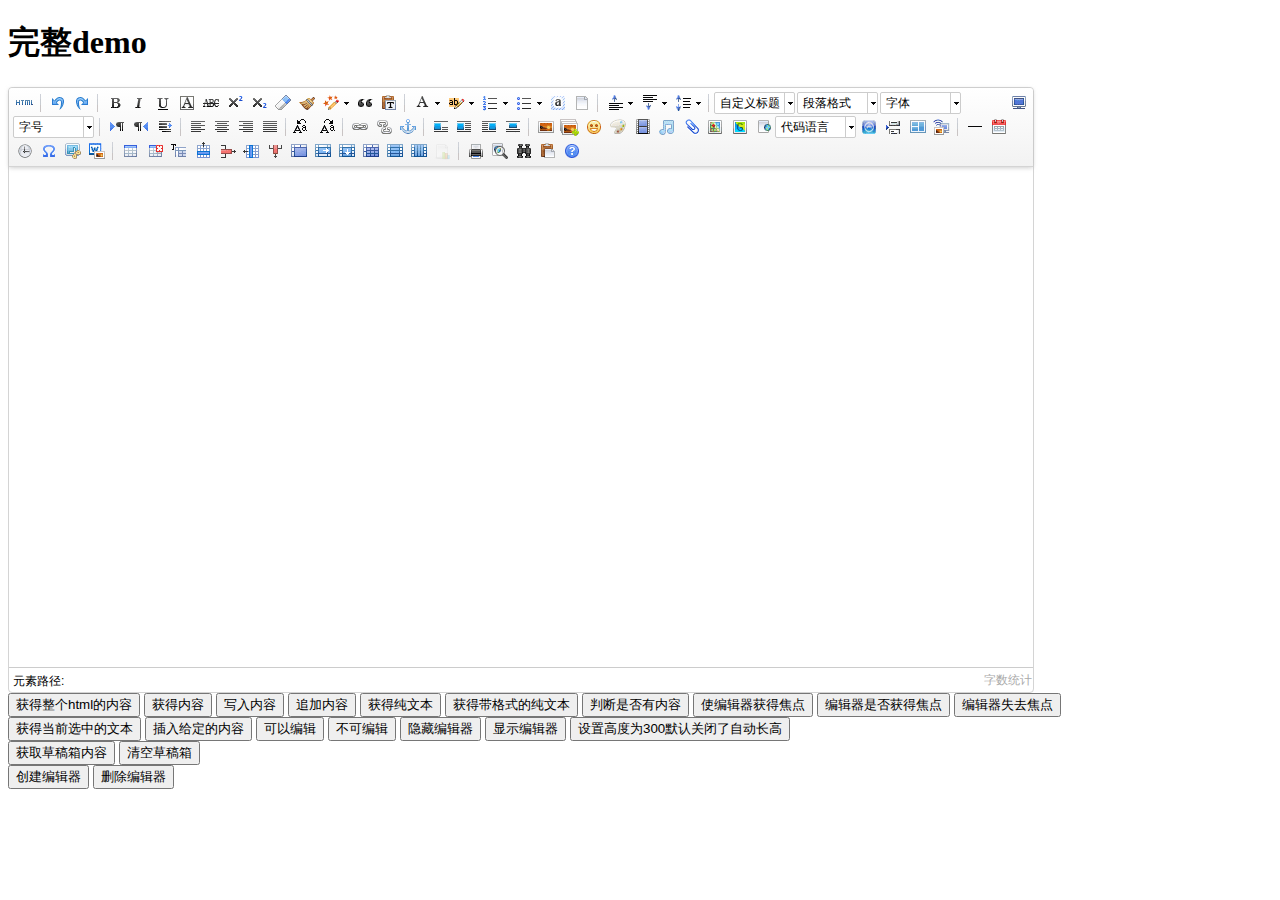
<file: libs/ueditor/index.html>
<!DOCTYPE HTML PUBLIC "-//W3C//DTD HTML 4.01 Transitional//EN"
        "http://www.w3.org/TR/html4/loose.dtd">
<html>
<head>
    <title>完整demo</title>
    <meta http-equiv="Content-Type" content="text/html;charset=utf-8"/>
    <script type="text/javascript" charset="utf-8" src="ueditor.config.js"></script>
    <script type="text/javascript" charset="utf-8" src="ueditor.all.min.js"> </script>
    <!--建议手动加在语言，避免在ie下有时因为加载语言失败导致编辑器加载失败-->
    <!--这里加载的语言文件会覆盖你在配置项目里添加的语言类型，比如你在配置项目里配置的是英文，这里加载的中文，那最后就是中文-->
    <script type="text/javascript" charset="utf-8" src="lang/zh-cn/zh-cn.js"></script>

    <style type="text/css">
        div{
            width:100%;
        }
    </style>
</head>
<body>
<div>
    <h1>完整demo</h1>
    <script id="editor" type="text/plain" style="width:1024px;height:500px;"></script>
</div>
<div id="btns">
    <div>
        <button onclick="getAllHtml()">获得整个html的内容</button>
        <button onclick="getContent()">获得内容</button>
        <button onclick="setContent()">写入内容</button>
        <button onclick="setContent(true)">追加内容</button>
        <button onclick="getContentTxt()">获得纯文本</button>
        <button onclick="getPlainTxt()">获得带格式的纯文本</button>
        <button onclick="hasContent()">判断是否有内容</button>
        <button onclick="setFocus()">使编辑器获得焦点</button>
        <button onmousedown="isFocus(event)">编辑器是否获得焦点</button>
        <button onmousedown="setblur(event)" >编辑器失去焦点</button>

    </div>
    <div>
        <button onclick="getText()">获得当前选中的文本</button>
        <button onclick="insertHtml()">插入给定的内容</button>
        <button id="enable" onclick="setEnabled()">可以编辑</button>
        <button onclick="setDisabled()">不可编辑</button>
        <button onclick=" UE.getEditor('editor').setHide()">隐藏编辑器</button>
        <button onclick=" UE.getEditor('editor').setShow()">显示编辑器</button>
        <button onclick=" UE.getEditor('editor').setHeight(300)">设置高度为300默认关闭了自动长高</button>
    </div>

    <div>
        <button onclick="getLocalData()" >获取草稿箱内容</button>
        <button onclick="clearLocalData()" >清空草稿箱</button>
    </div>

</div>
<div>
    <button onclick="createEditor()">
    创建编辑器</button>
    <button onclick="deleteEditor()">
    删除编辑器</button>
</div>

<script type="text/javascript">

    //实例化编辑器
    //建议使用工厂方法getEditor创建和引用编辑器实例，如果在某个闭包下引用该编辑器，直接调用UE.getEditor('editor')就能拿到相关的实例
    var ue = UE.getEditor('editor');


    function isFocus(e){
        alert(UE.getEditor('editor').isFocus());
        UE.dom.domUtils.preventDefault(e)
    }
    function setblur(e){
        UE.getEditor('editor').blur();
        UE.dom.domUtils.preventDefault(e)
    }
    function insertHtml() {
        var value = prompt('插入html代码', '');
        UE.getEditor('editor').execCommand('insertHtml', value)
    }
    function createEditor() {
        enableBtn();
        UE.getEditor('editor');
    }
    function getAllHtml() {
        alert(UE.getEditor('editor').getAllHtml())
    }
    function getContent() {
        var arr = [];
        arr.push("使用editor.getContent()方法可以获得编辑器的内容");
        arr.push("内容为：");
        arr.push(UE.getEditor('editor').getContent());
        alert(arr.join("\n"));
    }
    function getPlainTxt() {
        var arr = [];
        arr.push("使用editor.getPlainTxt()方法可以获得编辑器的带格式的纯文本内容");
        arr.push("内容为：");
        arr.push(UE.getEditor('editor').getPlainTxt());
        alert(arr.join('\n'))
    }
    function setContent(isAppendTo) {
        var arr = [];
        arr.push("使用editor.setContent('欢迎使用ueditor')方法可以设置编辑器的内容");
        UE.getEditor('editor').setContent('欢迎使用ueditor', isAppendTo);
        alert(arr.join("\n"));
    }
    function setDisabled() {
        UE.getEditor('editor').setDisabled('fullscreen');
        disableBtn("enable");
    }

    function setEnabled() {
        UE.getEditor('editor').setEnabled();
        enableBtn();
    }

    function getText() {
        //当你点击按钮时编辑区域已经失去了焦点，如果直接用getText将不会得到内容，所以要在选回来，然后取得内容
        var range = UE.getEditor('editor').selection.getRange();
        range.select();
        var txt = UE.getEditor('editor').selection.getText();
        alert(txt)
    }

    function getContentTxt() {
        var arr = [];
        arr.push("使用editor.getContentTxt()方法可以获得编辑器的纯文本内容");
        arr.push("编辑器的纯文本内容为：");
        arr.push(UE.getEditor('editor').getContentTxt());
        alert(arr.join("\n"));
    }
    function hasContent() {
        var arr = [];
        arr.push("使用editor.hasContents()方法判断编辑器里是否有内容");
        arr.push("判断结果为：");
        arr.push(UE.getEditor('editor').hasContents());
        alert(arr.join("\n"));
    }
    function setFocus() {
        UE.getEditor('editor').focus();
    }
    function deleteEditor() {
        disableBtn();
        UE.getEditor('editor').destroy();
    }
    function disableBtn(str) {
        var div = document.getElementById('btns');
        var btns = UE.dom.domUtils.getElementsByTagName(div, "button");
        for (var i = 0, btn; btn = btns[i++];) {
            if (btn.id == str) {
                UE.dom.domUtils.removeAttributes(btn, ["disabled"]);
            } else {
                btn.setAttribute("disabled", "true");
            }
        }
    }
    function enableBtn() {
        var div = document.getElementById('btns');
        var btns = UE.dom.domUtils.getElementsByTagName(div, "button");
        for (var i = 0, btn; btn = btns[i++];) {
            UE.dom.domUtils.removeAttributes(btn, ["disabled"]);
        }
    }

    function getLocalData () {
        alert(UE.getEditor('editor').execCommand( "getlocaldata" ));
    }

    function clearLocalData () {
        UE.getEditor('editor').execCommand( "clearlocaldata" );
        alert("已清空草稿箱")
    }
</script>
</body>
</html>
</file>
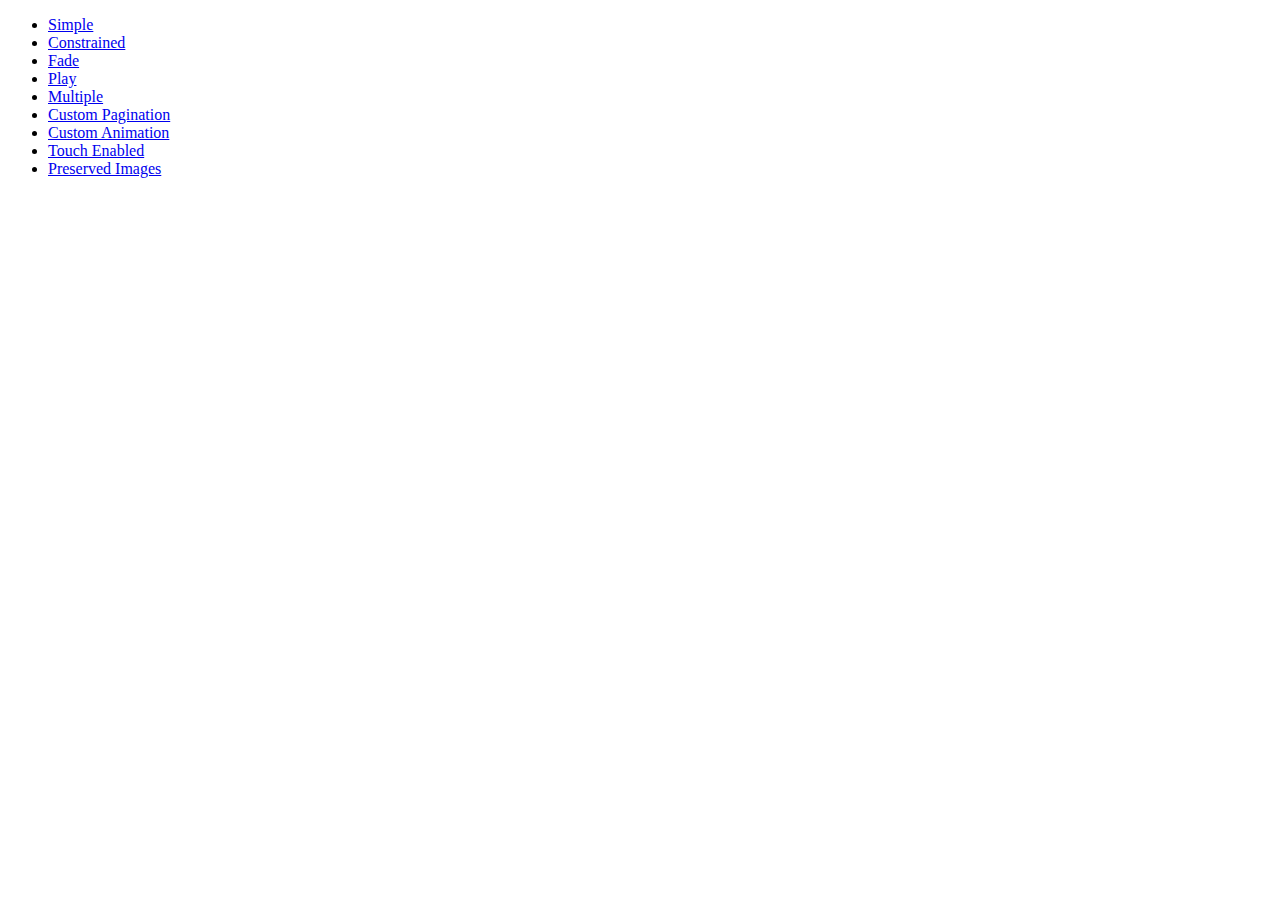
<file: static/js/node_modules/superslides-0.6.2/examples/index.html>
<!DOCTYPE html>
<html>
<head>
  <meta charset="utf-8">
  <title>Superslides - A fullscreen slider for jQuery</title>
  <link rel="stylesheet" href="../dist/stylesheets/superslides.css">
</head>
<body>
  <ul>
    <li><a href="simple.html">Simple</a></li>
    <li><a href="constrained.html">Constrained</a></li>
    <li><a href="fade.html">Fade</a></li>
    <li><a href="play.html">Play</a></li>
    <li><a href="multiple.html">Multiple</a></li>
    <li><a href="custom-pagination.html">Custom Pagination</a></li>
    <li><a href="custom-fx.html">Custom Animation</a></li>
    <li><a href="touch.html">Touch Enabled</a></li>
    <li><a href="preserved-images.html">Preserved Images</a></li>
  </ul>
</body>
</html>
</file>
<file: static/js/node_modules/superslides-0.6.2/dist/stylesheets/superslides.css>
#slides {
  position: relative;
}
#slides .slides-container {
  display: none;
}
#slides .scrollable {
  *zoom: 1;
  position: relative;
  top: 0;
  left: 0;
  overflow-y: auto;
  -webkit-overflow-scrolling: touch;
  height: 100%;
}
#slides .scrollable:after {
  content: "";
  display: table;
  clear: both;
}

.slides-navigation {
  margin: 0 auto;
  position: absolute;
  z-index: 3;
  top: 46%;
  width: 100%;
}
.slides-navigation a {
  position: absolute;
  display: block;
}
.slides-navigation a.prev {
  left: 0;
}
.slides-navigation a.next {
  right: 0;
}

.slides-pagination {
  position: absolute;
  z-index: 3;
  bottom: 0;
  text-align: center;
  width: 100%;
}
.slides-pagination a {
  border: 2px solid #222;
  border-radius: 15px;
  width: 10px;
  height: 10px;
  display: -moz-inline-stack;
  display: inline-block;
  vertical-align: middle;
  *vertical-align: auto;
  zoom: 1;
  *display: inline;
  background-image: url("[data-uri]");
  margin: 2px;
  overflow: hidden;
  text-indent: -100%;
}
.slides-pagination a.current {
  background: #222;
}
</file>
